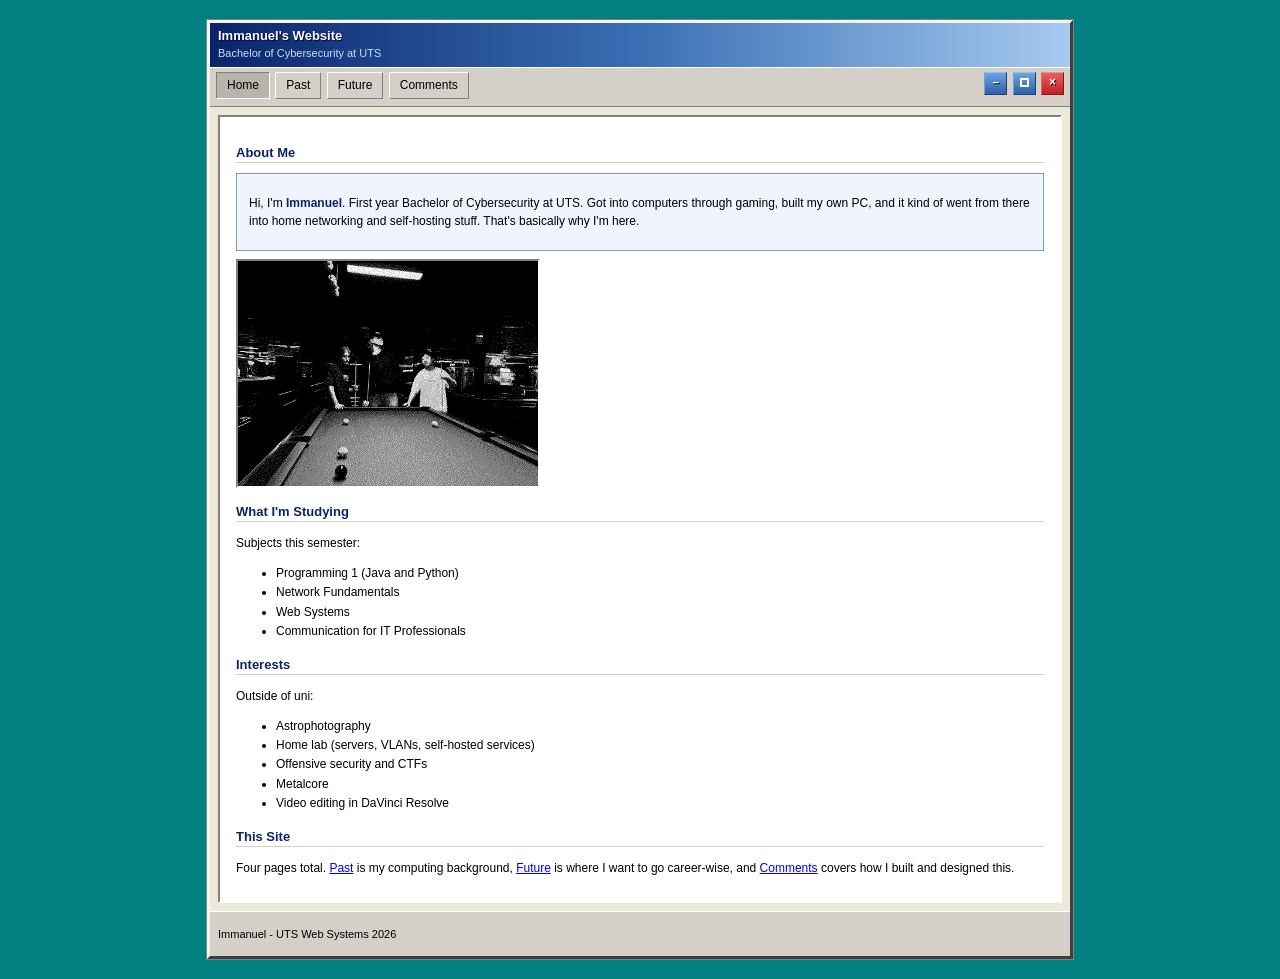
<file: websystems/index.html>
<!DOCTYPE html>
<html lang="en">
<head>
    <meta charset="UTF-8">
    <meta name="viewport" content="width=device-width, initial-scale=1.0">
    <title>Immanuel - Home</title>
    <link rel="stylesheet" type="text/css" href="websystems.css">
</head>
<body>
<div id="page-wrap">

    <header class="site-header">
        <h1>Immanuel's Website</h1>
        <p>Bachelor of Cybersecurity at UTS</p>
    </header>

    <nav class="top-nav">
        <ul>
            <li><a href="index.html" class="current">Home</a></li>
            <li><a href="past.html">Past</a></li>
            <li><a href="future.html">Future</a></li>
            <li><a href="comments.html">Comments</a></li>
        </ul>
        <div class="win-buttons">
            <span class="btn-minimize">&#8211;</span>
            <span class="btn-maximize"></span>
            <span class="btn-close">&#215;</span>
        </div>
    </nav>

    <div class="main-content">

        <h2>About Me</h2>

        <div class="intro-block">
            <p>Hi, I'm <span class="emph">Immanuel</span>. First year Bachelor of Cybersecurity
            at UTS. Got into computers through gaming, built my own PC, and it kind of went from
            there into home networking and self-hosting stuff. That's basically why I'm here.</p>
        </div>

        <!-- Image sourced from my own files -->
        <!-- photo taken by me -->
        <img src="images/me.png" alt="A photo of me and friends playing pool">

        <h2>What I'm Studying</h2>
        <p>Subjects this semester:</p>

        <ul>
            <li>Programming 1 (Java and Python)</li>
            <li>Network Fundamentals</li>
            <li>Web Systems</li>
            <li>Communication for IT Professionals</li>
        </ul>

        <h2>Interests</h2>
        <p>Outside of uni:</p>

        <ul>
            <li>Astrophotography</li>
            <li>Home lab (servers, VLANs, self-hosted services)</li>
            <li>Offensive security and CTFs</li>
            <li>Metalcore</li>
            <li>Video editing in DaVinci Resolve</li>
        </ul>

        <h2>This Site</h2>
        <p>Four pages total. <a href="past.html">Past</a> is my computing background,
        <a href="future.html">Future</a> is where I want to go career-wise, and
        <a href="comments.html">Comments</a> covers how I built and designed this.</p>

    </div>

    <footer class="page-footer">
        <p>Immanuel - UTS Web Systems 2026</p>
    </footer>

</div>
</body>
</html>
</file>
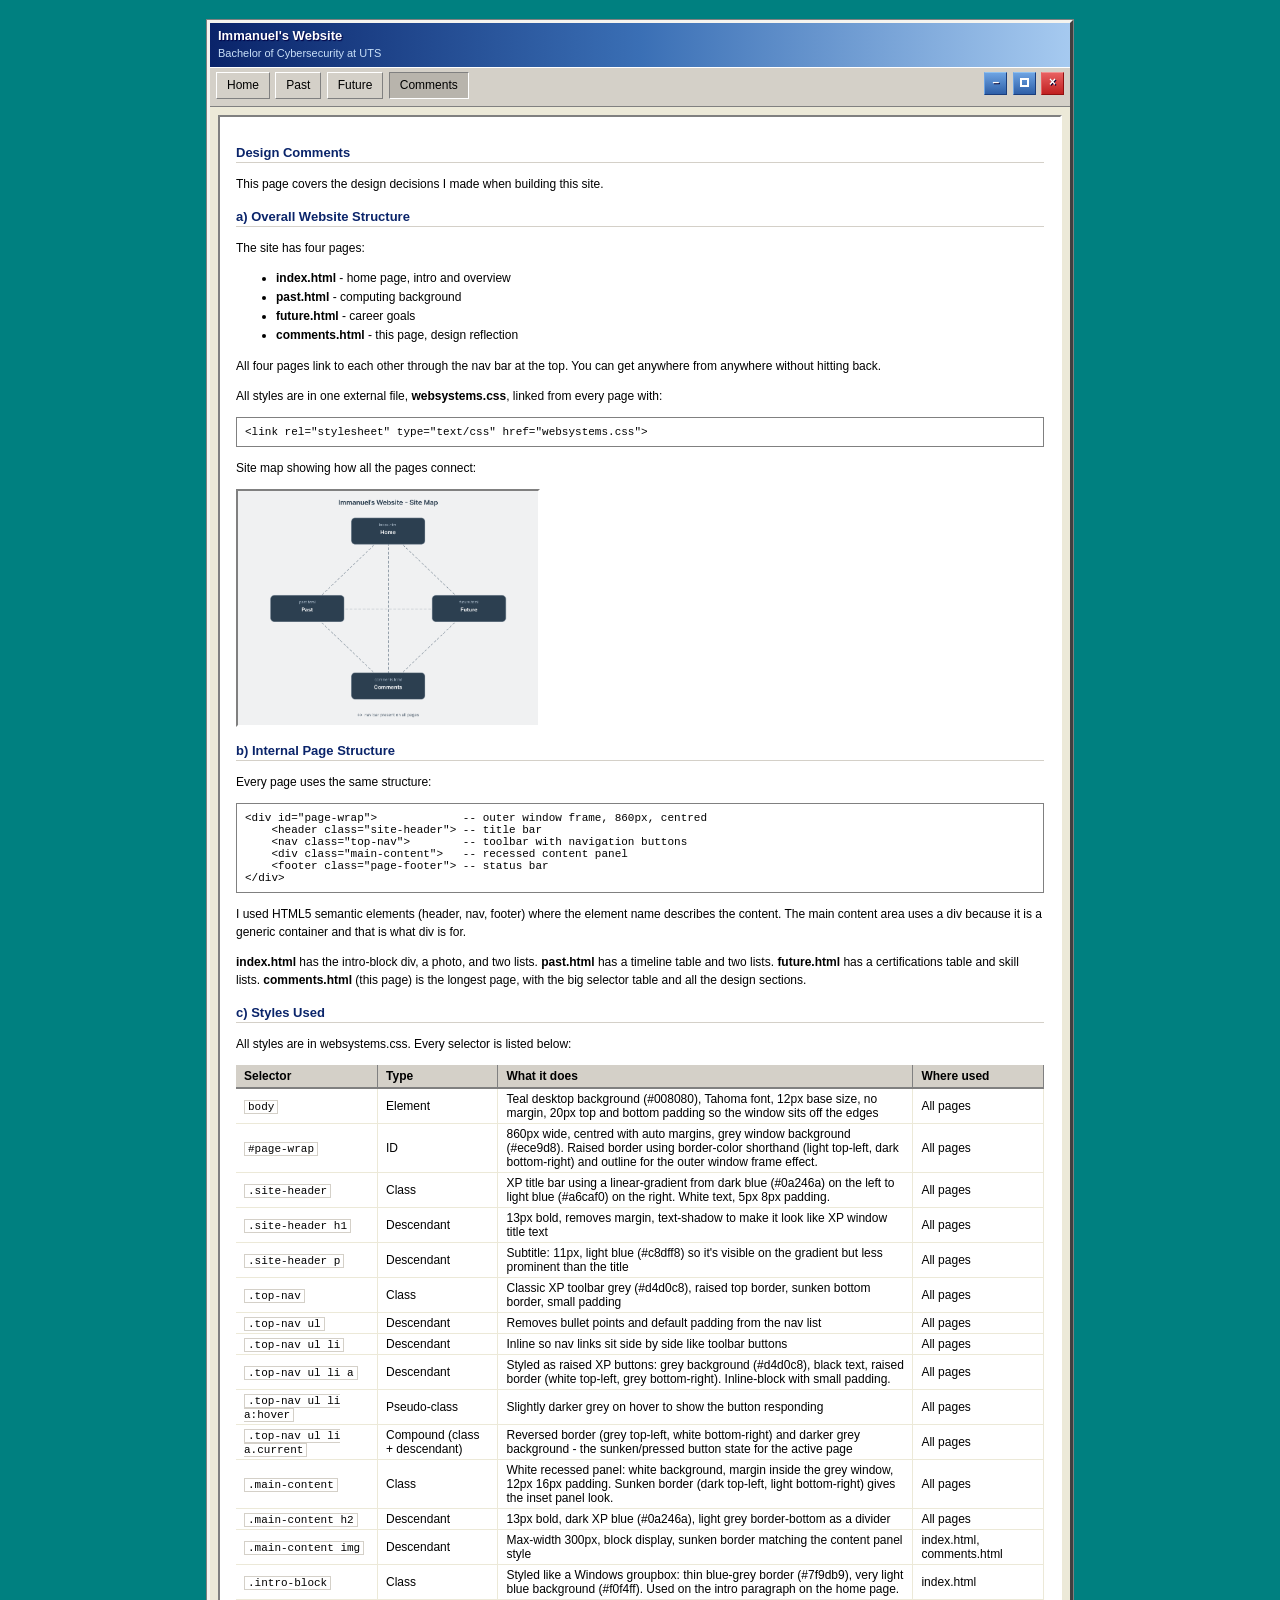
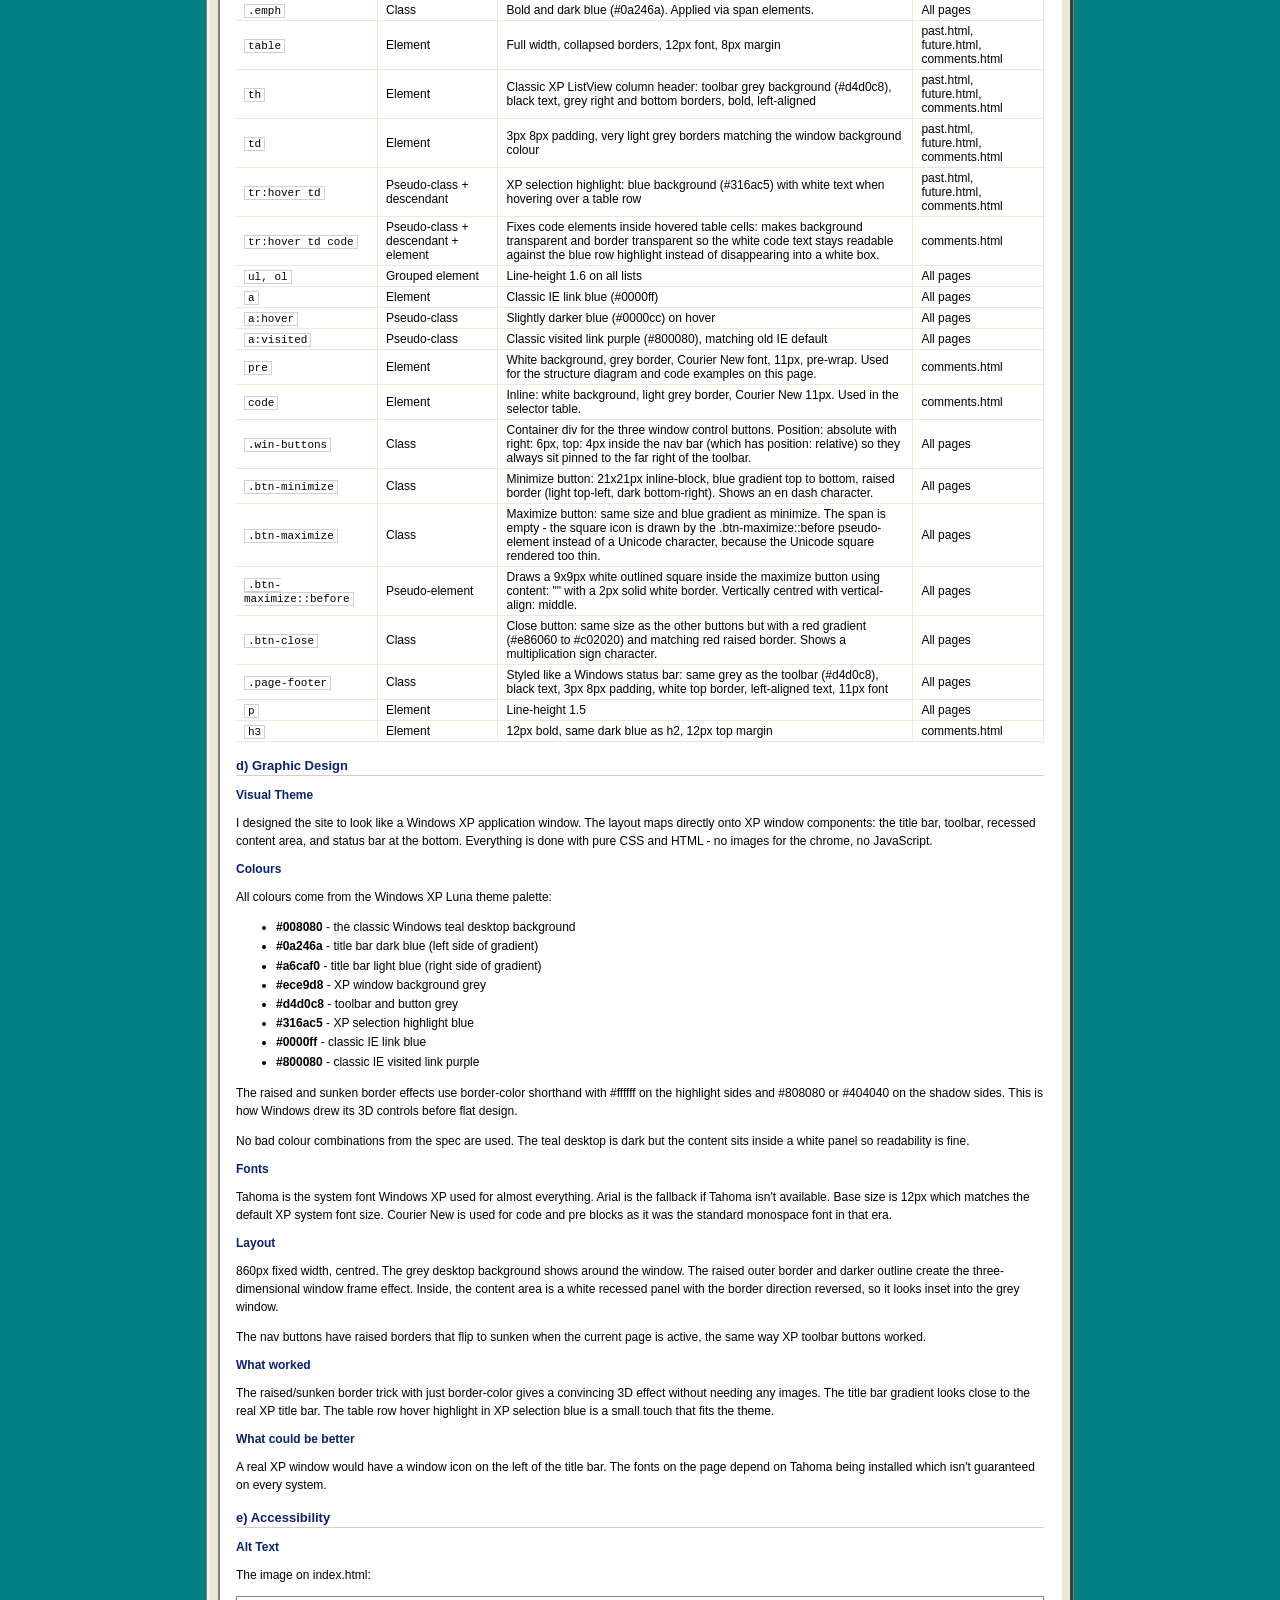
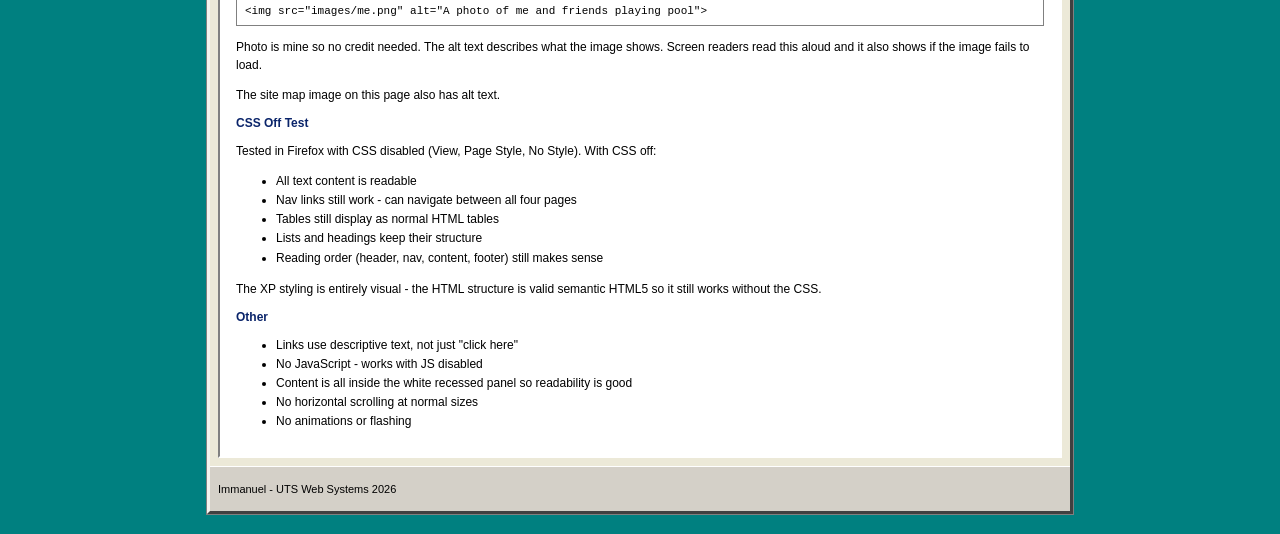
<file: websystems/comments.html>
<!DOCTYPE html>
<html lang="en">
<head>
    <meta charset="UTF-8">
    <meta name="viewport" content="width=device-width, initial-scale=1.0">
    <title>Immanuel - Comments</title>
    <link rel="stylesheet" type="text/css" href="websystems.css">
</head>
<body>
<div id="page-wrap">

    <header class="site-header">
        <h1>Immanuel's Website</h1>
        <p>Bachelor of Cybersecurity at UTS</p>
    </header>

    <nav class="top-nav">
        <ul>
            <li><a href="index.html">Home</a></li>
            <li><a href="past.html">Past</a></li>
            <li><a href="future.html">Future</a></li>
            <li><a href="comments.html" class="current">Comments</a></li>
        </ul>
        <div class="win-buttons">
            <span class="btn-minimize">&#8211;</span>
            <span class="btn-maximize"></span>
            <span class="btn-close">&#215;</span>
        </div>
    </nav>

    <div class="main-content">

        <h2>Design Comments</h2>

        <p>This page covers the design decisions I made when building this site.</p>

        <!-- section a -->
        <h2>a) Overall Website Structure</h2>

        <p>The site has four pages:</p>

        <ul>
            <li><strong>index.html</strong> - home page, intro and overview</li>
            <li><strong>past.html</strong> - computing background</li>
            <li><strong>future.html</strong> - career goals</li>
            <li><strong>comments.html</strong> - this page, design reflection</li>
        </ul>

        <p>All four pages link to each other through the nav bar at the top. You can get
        anywhere from anywhere without hitting back.</p>

        <p>All styles are in one external file, <strong>websystems.css</strong>, linked from
        every page with:</p>

        <pre>&lt;link rel="stylesheet" type="text/css" href="websystems.css"&gt;</pre>

        <p>Site map showing how all the pages connect:</p>

        <!-- site map diagram made in Figma, exported as PNG -->
        <img src="images/sitemap.png" alt="Site map diagram showing all four pages connected to each other">

        <!-- section b -->
        <h2>b) Internal Page Structure</h2>

        <p>Every page uses the same structure:</p>

<pre>
&lt;div id="page-wrap"&gt;             -- outer window frame, 860px, centred
    &lt;header class="site-header"&gt; -- title bar
    &lt;nav class="top-nav"&gt;        -- toolbar with navigation buttons
    &lt;div class="main-content"&gt;   -- recessed content panel
    &lt;footer class="page-footer"&gt; -- status bar
&lt;/div&gt;
</pre>

        <p>I used HTML5 semantic elements (header, nav, footer) where the element name
        describes the content. The main content area uses a div because it is a generic
        container and that is what div is for.</p>

        <p><strong>index.html</strong> has the intro-block div, a photo, and two lists.
        <strong>past.html</strong> has a timeline table and two lists. <strong>future.html</strong>
        has a certifications table and skill lists. <strong>comments.html</strong> (this page)
        is the longest page, with the big selector table and all the design sections.</p>

        <!-- section c -->
        <h2>c) Styles Used</h2>

        <p>All styles are in websystems.css. Every selector is listed below:</p>

        <table>
            <tr>
                <th>Selector</th>
                <th>Type</th>
                <th>What it does</th>
                <th>Where used</th>
            </tr>
            <tr>
                <td><code>body</code></td>
                <td>Element</td>
                <td>Teal desktop background (#008080), Tahoma font, 12px base size, no margin, 20px top and bottom padding so the window sits off the edges</td>
                <td>All pages</td>
            </tr>
            <tr>
                <td><code>#page-wrap</code></td>
                <td>ID</td>
                <td>860px wide, centred with auto margins, grey window background (#ece9d8). Raised border using border-color shorthand (light top-left, dark bottom-right) and outline for the outer window frame effect.</td>
                <td>All pages</td>
            </tr>
            <tr>
                <td><code>.site-header</code></td>
                <td>Class</td>
                <td>XP title bar using a linear-gradient from dark blue (#0a246a) on the left to light blue (#a6caf0) on the right. White text, 5px 8px padding.</td>
                <td>All pages</td>
            </tr>
            <tr>
                <td><code>.site-header h1</code></td>
                <td>Descendant</td>
                <td>13px bold, removes margin, text-shadow to make it look like XP window title text</td>
                <td>All pages</td>
            </tr>
            <tr>
                <td><code>.site-header p</code></td>
                <td>Descendant</td>
                <td>Subtitle: 11px, light blue (#c8dff8) so it's visible on the gradient but less prominent than the title</td>
                <td>All pages</td>
            </tr>
            <tr>
                <td><code>.top-nav</code></td>
                <td>Class</td>
                <td>Classic XP toolbar grey (#d4d0c8), raised top border, sunken bottom border, small padding</td>
                <td>All pages</td>
            </tr>
            <tr>
                <td><code>.top-nav ul</code></td>
                <td>Descendant</td>
                <td>Removes bullet points and default padding from the nav list</td>
                <td>All pages</td>
            </tr>
            <tr>
                <td><code>.top-nav ul li</code></td>
                <td>Descendant</td>
                <td>Inline so nav links sit side by side like toolbar buttons</td>
                <td>All pages</td>
            </tr>
            <tr>
                <td><code>.top-nav ul li a</code></td>
                <td>Descendant</td>
                <td>Styled as raised XP buttons: grey background (#d4d0c8), black text, raised border (white top-left, grey bottom-right). Inline-block with small padding.</td>
                <td>All pages</td>
            </tr>
            <tr>
                <td><code>.top-nav ul li a:hover</code></td>
                <td>Pseudo-class</td>
                <td>Slightly darker grey on hover to show the button responding</td>
                <td>All pages</td>
            </tr>
            <tr>
                <td><code>.top-nav ul li a.current</code></td>
                <td>Compound (class + descendant)</td>
                <td>Reversed border (grey top-left, white bottom-right) and darker grey background - the sunken/pressed button state for the active page</td>
                <td>All pages</td>
            </tr>
            <tr>
                <td><code>.main-content</code></td>
                <td>Class</td>
                <td>White recessed panel: white background, margin inside the grey window, 12px 16px padding. Sunken border (dark top-left, light bottom-right) gives the inset panel look.</td>
                <td>All pages</td>
            </tr>
            <tr>
                <td><code>.main-content h2</code></td>
                <td>Descendant</td>
                <td>13px bold, dark XP blue (#0a246a), light grey border-bottom as a divider</td>
                <td>All pages</td>
            </tr>
            <tr>
                <td><code>.main-content img</code></td>
                <td>Descendant</td>
                <td>Max-width 300px, block display, sunken border matching the content panel style</td>
                <td>index.html, comments.html</td>
            </tr>
            <tr>
                <td><code>.intro-block</code></td>
                <td>Class</td>
                <td>Styled like a Windows groupbox: thin blue-grey border (#7f9db9), very light blue background (#f0f4ff). Used on the intro paragraph on the home page.</td>
                <td>index.html</td>
            </tr>
            <tr>
                <td><code>.emph</code></td>
                <td>Class</td>
                <td>Bold and dark blue (#0a246a). Applied via span elements.</td>
                <td>All pages</td>
            </tr>
            <tr>
                <td><code>table</code></td>
                <td>Element</td>
                <td>Full width, collapsed borders, 12px font, 8px margin</td>
                <td>past.html, future.html, comments.html</td>
            </tr>
            <tr>
                <td><code>th</code></td>
                <td>Element</td>
                <td>Classic XP ListView column header: toolbar grey background (#d4d0c8), black text, grey right and bottom borders, bold, left-aligned</td>
                <td>past.html, future.html, comments.html</td>
            </tr>
            <tr>
                <td><code>td</code></td>
                <td>Element</td>
                <td>3px 8px padding, very light grey borders matching the window background colour</td>
                <td>past.html, future.html, comments.html</td>
            </tr>
            <tr>
                <td><code>tr:hover td</code></td>
                <td>Pseudo-class + descendant</td>
                <td>XP selection highlight: blue background (#316ac5) with white text when hovering over a table row</td>
                <td>past.html, future.html, comments.html</td>
            </tr>
            <tr>
                <td><code>tr:hover td code</code></td>
                <td>Pseudo-class + descendant + element</td>
                <td>Fixes code elements inside hovered table cells: makes background transparent and border transparent so the white code text stays readable against the blue row highlight instead of disappearing into a white box.</td>
                <td>comments.html</td>
            </tr>
            <tr>
                <td><code>ul, ol</code></td>
                <td>Grouped element</td>
                <td>Line-height 1.6 on all lists</td>
                <td>All pages</td>
            </tr>
            <tr>
                <td><code>a</code></td>
                <td>Element</td>
                <td>Classic IE link blue (#0000ff)</td>
                <td>All pages</td>
            </tr>
            <tr>
                <td><code>a:hover</code></td>
                <td>Pseudo-class</td>
                <td>Slightly darker blue (#0000cc) on hover</td>
                <td>All pages</td>
            </tr>
            <tr>
                <td><code>a:visited</code></td>
                <td>Pseudo-class</td>
                <td>Classic visited link purple (#800080), matching old IE default</td>
                <td>All pages</td>
            </tr>
            <tr>
                <td><code>pre</code></td>
                <td>Element</td>
                <td>White background, grey border, Courier New font, 11px, pre-wrap. Used for the structure diagram and code examples on this page.</td>
                <td>comments.html</td>
            </tr>
            <tr>
                <td><code>code</code></td>
                <td>Element</td>
                <td>Inline: white background, light grey border, Courier New 11px. Used in the selector table.</td>
                <td>comments.html</td>
            </tr>
            <tr>
                <td><code>.win-buttons</code></td>
                <td>Class</td>
                <td>Container div for the three window control buttons. Position: absolute with right: 6px, top: 4px inside the nav bar (which has position: relative) so they always sit pinned to the far right of the toolbar.</td>
                <td>All pages</td>
            </tr>
            <tr>
                <td><code>.btn-minimize</code></td>
                <td>Class</td>
                <td>Minimize button: 21x21px inline-block, blue gradient top to bottom, raised border (light top-left, dark bottom-right). Shows an en dash character.</td>
                <td>All pages</td>
            </tr>
            <tr>
                <td><code>.btn-maximize</code></td>
                <td>Class</td>
                <td>Maximize button: same size and blue gradient as minimize. The span is empty - the square icon is drawn by the .btn-maximize::before pseudo-element instead of a Unicode character, because the Unicode square rendered too thin.</td>
                <td>All pages</td>
            </tr>
            <tr>
                <td><code>.btn-maximize::before</code></td>
                <td>Pseudo-element</td>
                <td>Draws a 9x9px white outlined square inside the maximize button using content: "" with a 2px solid white border. Vertically centred with vertical-align: middle.</td>
                <td>All pages</td>
            </tr>
            <tr>
                <td><code>.btn-close</code></td>
                <td>Class</td>
                <td>Close button: same size as the other buttons but with a red gradient (#e86060 to #c02020) and matching red raised border. Shows a multiplication sign character.</td>
                <td>All pages</td>
            </tr>
            <tr>
                <td><code>.page-footer</code></td>
                <td>Class</td>
                <td>Styled like a Windows status bar: same grey as the toolbar (#d4d0c8), black text, 3px 8px padding, white top border, left-aligned text, 11px font</td>
                <td>All pages</td>
            </tr>
            <tr>
                <td><code>p</code></td>
                <td>Element</td>
                <td>Line-height 1.5</td>
                <td>All pages</td>
            </tr>
            <tr>
                <td><code>h3</code></td>
                <td>Element</td>
                <td>12px bold, same dark blue as h2, 12px top margin</td>
                <td>comments.html</td>
            </tr>
        </table>

        <!-- section d -->
        <h2>d) Graphic Design</h2>

        <h3>Visual Theme</h3>

        <p>I designed the site to look like a Windows XP application window. The layout maps
        directly onto XP window components: the title bar, toolbar, recessed content area,
        and status bar at the bottom. Everything is done with pure CSS and HTML - no images
        for the chrome, no JavaScript.</p>

        <h3>Colours</h3>

        <p>All colours come from the Windows XP Luna theme palette:</p>

        <ul>
            <li><strong>#008080</strong> - the classic Windows teal desktop background</li>
            <li><strong>#0a246a</strong> - title bar dark blue (left side of gradient)</li>
            <li><strong>#a6caf0</strong> - title bar light blue (right side of gradient)</li>
            <li><strong>#ece9d8</strong> - XP window background grey</li>
            <li><strong>#d4d0c8</strong> - toolbar and button grey</li>
            <li><strong>#316ac5</strong> - XP selection highlight blue</li>
            <li><strong>#0000ff</strong> - classic IE link blue</li>
            <li><strong>#800080</strong> - classic IE visited link purple</li>
        </ul>

        <p>The raised and sunken border effects use border-color shorthand with #ffffff on
        the highlight sides and #808080 or #404040 on the shadow sides. This is how Windows
        drew its 3D controls before flat design.</p>

        <p>No bad colour combinations from the spec are used. The teal desktop is dark but
        the content sits inside a white panel so readability is fine.</p>

        <h3>Fonts</h3>

        <p>Tahoma is the system font Windows XP used for almost everything. Arial is the
        fallback if Tahoma isn't available. Base size is 12px which matches the default
        XP system font size. Courier New is used for code and pre blocks as it was the
        standard monospace font in that era.</p>

        <h3>Layout</h3>

        <p>860px fixed width, centred. The grey desktop background shows around the window.
        The raised outer border and darker outline create the three-dimensional window frame
        effect. Inside, the content area is a white recessed panel with the border direction
        reversed, so it looks inset into the grey window.</p>

        <p>The nav buttons have raised borders that flip to sunken when the current page is
        active, the same way XP toolbar buttons worked.</p>

        <h3>What worked</h3>
        <p>The raised/sunken border trick with just border-color gives a convincing 3D
        effect without needing any images. The title bar gradient looks close to the real
        XP title bar. The table row hover highlight in XP selection blue is a small touch
        that fits the theme.</p>

        <h3>What could be better</h3>
        <p>A real XP window would have a window icon on the left of the title bar. The fonts
        on the page depend on Tahoma being installed which isn't guaranteed on every system.</p>

        <!-- section e -->
        <h2>e) Accessibility</h2>

        <h3>Alt Text</h3>

        <p>The image on index.html:</p>

        <pre>&lt;img src="images/me.png" alt="A photo of me and friends playing pool"&gt;</pre>

        <p>Photo is mine so no credit needed. The alt text describes what the image shows.
        Screen readers read this aloud and it also shows if the image fails to load.</p>

        <p>The site map image on this page also has alt text.</p>

        <h3>CSS Off Test</h3>

        <p>Tested in Firefox with CSS disabled (View, Page Style, No Style). With CSS off:</p>

        <ul>
            <li>All text content is readable</li>
            <li>Nav links still work - can navigate between all four pages</li>
            <li>Tables still display as normal HTML tables</li>
            <li>Lists and headings keep their structure</li>
            <li>Reading order (header, nav, content, footer) still makes sense</li>
        </ul>

        <p>The XP styling is entirely visual - the HTML structure is valid semantic HTML5
        so it still works without the CSS.</p>

        <h3>Other</h3>

        <ul>
            <li>Links use descriptive text, not just "click here"</li>
            <li>No JavaScript - works with JS disabled</li>
            <li>Content is all inside the white recessed panel so readability is good</li>
            <li>No horizontal scrolling at normal sizes</li>
            <li>No animations or flashing</li>
        </ul>

    </div>

    <footer class="page-footer">
        <p>Immanuel - UTS Web Systems 2026</p>
    </footer>

</div>
</body>
</html>
</file>
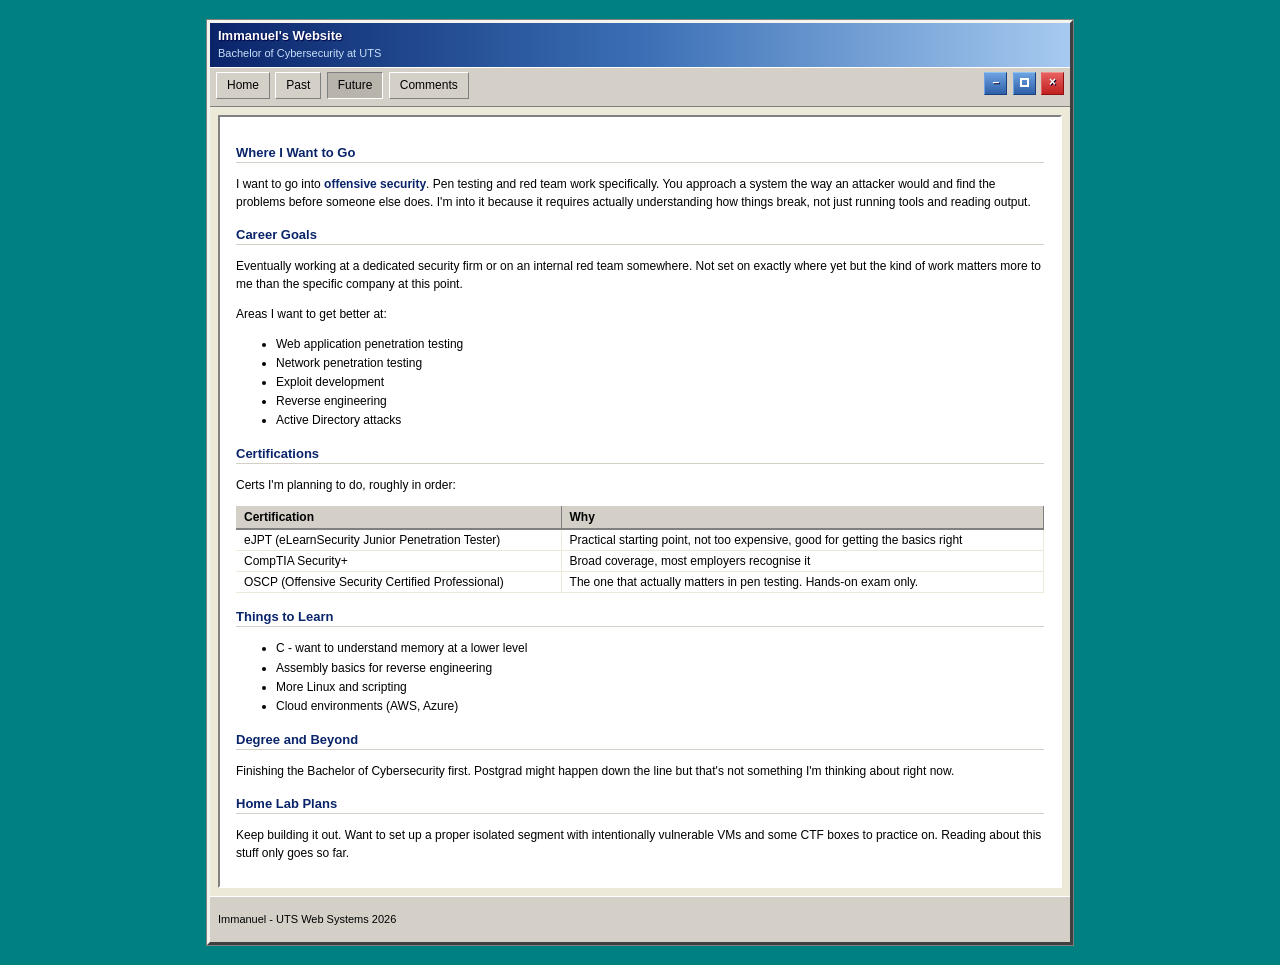
<file: websystems/future.html>
<!DOCTYPE html>
<html lang="en">
<head>
    <meta charset="UTF-8">
    <meta name="viewport" content="width=device-width, initial-scale=1.0">
    <title>Immanuel - Future</title>
    <link rel="stylesheet" type="text/css" href="websystems.css">
</head>
<body>
<div id="page-wrap">

    <header class="site-header">
        <h1>Immanuel's Website</h1>
        <p>Bachelor of Cybersecurity at UTS</p>
    </header>

    <nav class="top-nav">
        <ul>
            <li><a href="index.html">Home</a></li>
            <li><a href="past.html">Past</a></li>
            <li><a href="future.html" class="current">Future</a></li>
            <li><a href="comments.html">Comments</a></li>
        </ul>
        <div class="win-buttons">
            <span class="btn-minimize">&#8211;</span>
            <span class="btn-maximize"></span>
            <span class="btn-close">&#215;</span>
        </div>
    </nav>

    <div class="main-content">

        <h2>Where I Want to Go</h2>

        <p>I want to go into <span class="emph">offensive security</span>. Pen testing and
        red team work specifically. You approach a system the way an attacker would and find
        the problems before someone else does. I'm into it because it requires actually
        understanding how things break, not just running tools and reading output.</p>

        <h2>Career Goals</h2>

        <p>Eventually working at a dedicated security firm or on an internal red team somewhere.
        Not set on exactly where yet but the kind of work matters more to me than the specific
        company at this point.</p>

        <p>Areas I want to get better at:</p>

        <ul>
            <li>Web application penetration testing</li>
            <li>Network penetration testing</li>
            <li>Exploit development</li>
            <li>Reverse engineering</li>
            <li>Active Directory attacks</li>
        </ul>

        <h2>Certifications</h2>

        <p>Certs I'm planning to do, roughly in order:</p>

        <table>
            <tr>
                <th>Certification</th>
                <th>Why</th>
            </tr>
            <tr>
                <td>eJPT (eLearnSecurity Junior Penetration Tester)</td>
                <td>Practical starting point, not too expensive, good for getting the basics right</td>
            </tr>
            <tr>
                <td>CompTIA Security+</td>
                <td>Broad coverage, most employers recognise it</td>
            </tr>
            <tr>
                <td>OSCP (Offensive Security Certified Professional)</td>
                <td>The one that actually matters in pen testing. Hands-on exam only.</td>
            </tr>
        </table>

        <h2>Things to Learn</h2>

        <ul>
            <li>C - want to understand memory at a lower level</li>
            <li>Assembly basics for reverse engineering</li>
            <li>More Linux and scripting</li>
            <li>Cloud environments (AWS, Azure)</li>
        </ul>

        <h2>Degree and Beyond</h2>

        <p>Finishing the Bachelor of Cybersecurity first. Postgrad might happen down the line
        but that's not something I'm thinking about right now.</p>

        <h2>Home Lab Plans</h2>

        <p>Keep building it out. Want to set up a proper isolated segment with intentionally
        vulnerable VMs and some CTF boxes to practice on. Reading about this stuff only goes
        so far.</p>

    </div>

    <footer class="page-footer">
        <p>Immanuel - UTS Web Systems 2026</p>
    </footer>

</div>
</body>
</html>
</file>
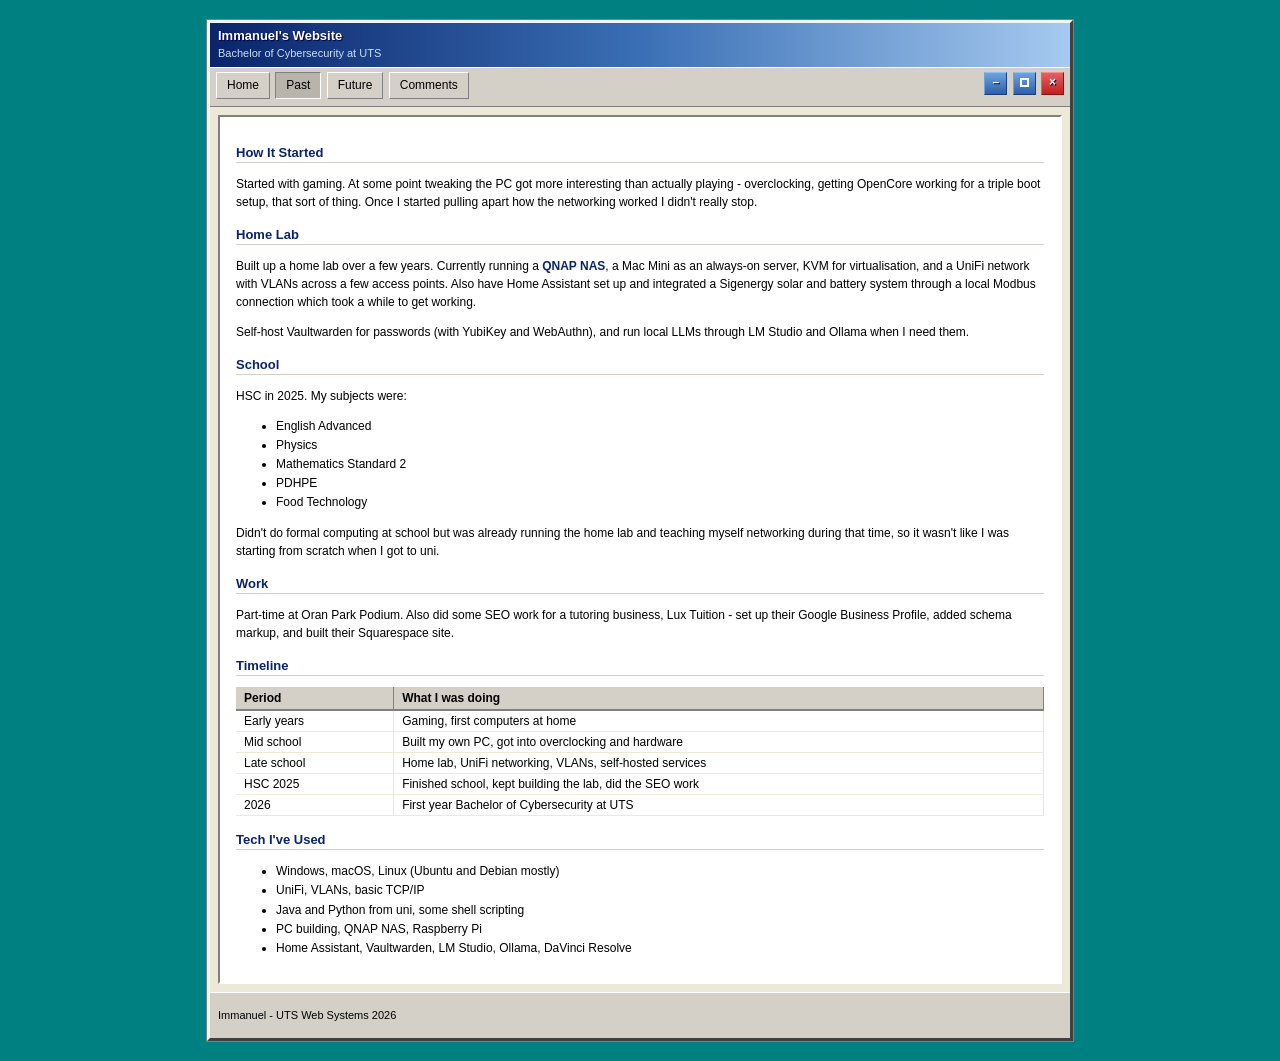
<file: websystems/past.html>
<!DOCTYPE html>
<html lang="en">
<head>
    <meta charset="UTF-8">
    <meta name="viewport" content="width=device-width, initial-scale=1.0">
    <title>Immanuel - Past</title>
    <link rel="stylesheet" type="text/css" href="websystems.css">
</head>
<body>
<div id="page-wrap">

    <header class="site-header">
        <h1>Immanuel's Website</h1>
        <p>Bachelor of Cybersecurity at UTS</p>
    </header>

    <nav class="top-nav">
        <ul>
            <li><a href="index.html">Home</a></li>
            <li><a href="past.html" class="current">Past</a></li>
            <li><a href="future.html">Future</a></li>
            <li><a href="comments.html">Comments</a></li>
        </ul>
        <div class="win-buttons">
            <span class="btn-minimize">&#8211;</span>
            <span class="btn-maximize"></span>
            <span class="btn-close">&#215;</span>
        </div>
    </nav>

    <div class="main-content">

        <h2>How It Started</h2>

        <p>Started with gaming. At some point tweaking the PC got more interesting than actually
        playing - overclocking, getting OpenCore working for a triple boot setup, that sort of thing.
        Once I started pulling apart how the networking worked I didn't really stop.</p>

        <h2>Home Lab</h2>

        <p>Built up a home lab over a few years. Currently running a <span class="emph">QNAP NAS</span>,
        a Mac Mini as an always-on server, KVM for virtualisation, and a UniFi network with VLANs
        across a few access points. Also have Home Assistant set up and integrated a Sigenergy solar
        and battery system through a local Modbus connection which took a while to get working.</p>

        <p>Self-host Vaultwarden for passwords (with YubiKey and WebAuthn), and run local LLMs
        through LM Studio and Ollama when I need them.</p>

        <h2>School</h2>

        <p>HSC in 2025. My subjects were:</p>

        <ul>
            <li>English Advanced</li>
            <li>Physics</li>
            <li>Mathematics Standard 2</li>
            <li>PDHPE</li>
            <li>Food Technology</li>
        </ul>

        <p>Didn't do formal computing at school but was already running the home lab and teaching
        myself networking during that time, so it wasn't like I was starting from scratch when I
        got to uni.</p>

        <h2>Work</h2>

        <p>Part-time at Oran Park Podium. Also did some SEO work for a tutoring business,
        Lux Tuition - set up their Google Business Profile, added schema markup, and built
        their Squarespace site.</p>

        <h2>Timeline</h2>

        <table>
            <tr>
                <th>Period</th>
                <th>What I was doing</th>
            </tr>
            <tr>
                <td>Early years</td>
                <td>Gaming, first computers at home</td>
            </tr>
            <tr>
                <td>Mid school</td>
                <td>Built my own PC, got into overclocking and hardware</td>
            </tr>
            <tr>
                <td>Late school</td>
                <td>Home lab, UniFi networking, VLANs, self-hosted services</td>
            </tr>
            <tr>
                <td>HSC 2025</td>
                <td>Finished school, kept building the lab, did the SEO work</td>
            </tr>
            <tr>
                <td>2026</td>
                <td>First year Bachelor of Cybersecurity at UTS</td>
            </tr>
        </table>

        <h2>Tech I've Used</h2>

        <ul>
            <li>Windows, macOS, Linux (Ubuntu and Debian mostly)</li>
            <li>UniFi, VLANs, basic TCP/IP</li>
            <li>Java and Python from uni, some shell scripting</li>
            <li>PC building, QNAP NAS, Raspberry Pi</li>
            <li>Home Assistant, Vaultwarden, LM Studio, Ollama, DaVinci Resolve</li>
        </ul>

    </div>

    <footer class="page-footer">
        <p>Immanuel - UTS Web Systems 2026</p>
    </footer>

</div>
</body>
</html>
</file>
<file: websystems/websystems.css>
/* websystems.css - Immanuel */

body {
    background-color: #008080;
    font-family: Tahoma, Arial, sans-serif;
    font-size: 12px;
    color: #000000;
    margin: 0;
    padding: 20px 0;
}

#page-wrap {
    width: 860px;
    margin: 0 auto;
    background-color: #ece9d8;
    border: 3px solid;
    /* border-color with 4 values goes top right bottom left, used this to get the raised 3d look */
    border-color: #f5f4ef #404040 #404040 #f5f4ef;
    outline: 1px solid #808080;
}

.site-header {
    /* linear-gradient from w3schools, changed the colours to match XP title bar */
    background: linear-gradient(to right, #0a246a, #3a6fb5, #a6caf0);
    color: #ffffff;
    padding: 5px 8px;
}

.site-header h1 {
    font-size: 13px;
    font-weight: bold;
    margin: 0;
    text-shadow: 1px 1px 1px #000044;
}

.site-header p {
    font-size: 11px;
    color: #c8dff8;
    margin: 2px 0 0 0;
}

/* toolbar */
.top-nav {
    background-color: #d4d0c8;
    padding: 4px 6px;
    border-top: 1px solid #ffffff;
    border-bottom: 1px solid #808080;
    /* needed position relative so the window buttons could use position absolute */
    position: relative;
    min-height: 30px;
}

.top-nav ul {
    list-style-type: none;
    margin: 0;
    padding: 0;
}

.top-nav ul li {
    display: inline;
}

.top-nav ul li a {
    display: inline-block;
    background-color: #d4d0c8;
    color: #000000;
    text-decoration: none;
    padding: 3px 10px;
    font-size: 12px;
    margin-right: 2px;
    border-top: 1px solid #ffffff;
    border-left: 1px solid #ffffff;
    border-right: 1px solid #808080;
    border-bottom: 1px solid #808080;
}

.top-nav ul li a:hover {
    background-color: #bab6ae;
}

/* window buttons - pinned to right side of toolbar */
.win-buttons {
    /* position absolute so they sit at the far right regardless of nav links */
    position: absolute;
    right: 6px;
    top: 4px;
}

.btn-minimize {
    display: inline-block;
    width: 21px;
    height: 21px;
    line-height: 19px;
    text-align: center;
    font-size: 12px;
    font-weight: bold;
    color: #ffffff;
    cursor: default;
    margin-left: 2px;
    text-shadow: 1px 1px 0 #000033;
    background: linear-gradient(to bottom, #6da3e2, #2e5fa8);
    border-top: 1px solid #8ec0f0;
    border-left: 1px solid #6da3e2;
    border-right: 1px solid #1a3d7c;
    border-bottom: 1px solid #1a3d7c;
}

.btn-maximize {
    display: inline-block;
    width: 21px;
    height: 21px;
    line-height: 19px;
    text-align: center;
    font-size: 12px;
    font-weight: bold;
    color: #ffffff;
    cursor: default;
    margin-left: 2px;
    text-shadow: 1px 1px 0 #000033;
    background: linear-gradient(to bottom, #6da3e2, #2e5fa8);
    border-top: 1px solid #8ec0f0;
    border-left: 1px solid #6da3e2;
    border-right: 1px solid #1a3d7c;
    border-bottom: 1px solid #1a3d7c;
}

/* the unicode square character looked too thin so I used ::before to draw it instead, found this on w3schools */
.btn-maximize::before {
    content: "";
    display: inline-block;
    width: 5px;
    height: 5px;
    border: 2px solid #ffffff;
    vertical-align: middle;
}

.btn-close {
    display: inline-block;
    width: 21px;
    height: 21px;
    line-height: 19px;
    text-align: center;
    font-size: 12px;
    font-weight: bold;
    color: #ffffff;
    cursor: default;
    margin-left: 2px;
    text-shadow: 1px 1px 0 #000033;
    background: linear-gradient(to bottom, #e86060, #c02020);
    border-top: 1px solid #f09090;
    border-left: 1px solid #e86060;
    border-right: 1px solid #901010;
    border-bottom: 1px solid #901010;
}

.top-nav ul li a.current {
    background-color: #b8b4ac;
    border-top: 1px solid #808080;
    border-left: 1px solid #808080;
    border-right: 1px solid #ffffff;
    border-bottom: 1px solid #ffffff;
}

.main-content {
    background-color: #ffffff;
    margin: 8px;
    padding: 12px 16px;
    border-top: 2px solid #808080;
    border-left: 2px solid #808080;
    border-right: 2px solid #ffffff;
    border-bottom: 2px solid #ffffff;
}

.main-content img {
    max-width: 300px;
    display: block;
    margin: 8px 0;
    border-top: 2px solid #808080;
    border-left: 2px solid #808080;
    border-right: 2px solid #ffffff;
    border-bottom: 2px solid #ffffff;
}

.main-content h2 {
    font-size: 13px;
    font-weight: bold;
    color: #0a246a;
    margin-top: 16px;
    border-bottom: 1px solid #d4d0c8;
    padding-bottom: 2px;
}

.intro-block {
    border: 1px solid #7f9db9;
    background-color: #f0f4ff;
    padding: 8px 12px;
    margin: 8px 0;
}

.emph {
    font-weight: bold;
    color: #0a246a;
}

table {
    border-collapse: collapse;
    width: 100%;
    margin: 8px 0;
    font-size: 12px;
}

th {
    background-color: #d4d0c8;
    color: #000000;
    padding: 4px 8px;
    text-align: left;
    font-weight: bold;
    border-right: 1px solid #808080;
    border-bottom: 2px solid #808080;
}

td {
    padding: 3px 8px;
    border-bottom: 1px solid #ece9d8;
    border-right: 1px solid #ece9d8;
}

tr:hover td {
    background-color: #316ac5;
    color: #ffffff;
}

/* code elements inside table cells were going invisible on hover (white text on white bg) */
tr:hover td code {
    background-color: transparent;
    color: #ffffff;
    border-color: transparent;
}

a {
    color: #0000ff;
}

a:hover {
    color: #0000cc;
}

a:visited {
    color: #800080;
}

pre {
    background-color: #ffffff;
    border: 1px solid #808080;
    padding: 8px;
    font-size: 11px;
    font-family: "Courier New", monospace;
    white-space: pre-wrap;
}

code {
    background-color: #ffffff;
    border: 1px solid #d4d0c8;
    padding: 0 3px;
    font-size: 11px;
    font-family: "Courier New", monospace;
}

.page-footer {
    background-color: #d4d0c8;
    color: #000000;
    padding: 3px 8px;
    font-size: 11px;
    text-align: left;
    border-top: 1px solid #ffffff;
}

p {
    line-height: 1.5;
}

ul, ol {
    line-height: 1.6;
}

h3 {
    font-size: 12px;
    font-weight: bold;
    color: #0a246a;
    margin-top: 12px;
}
</file>
